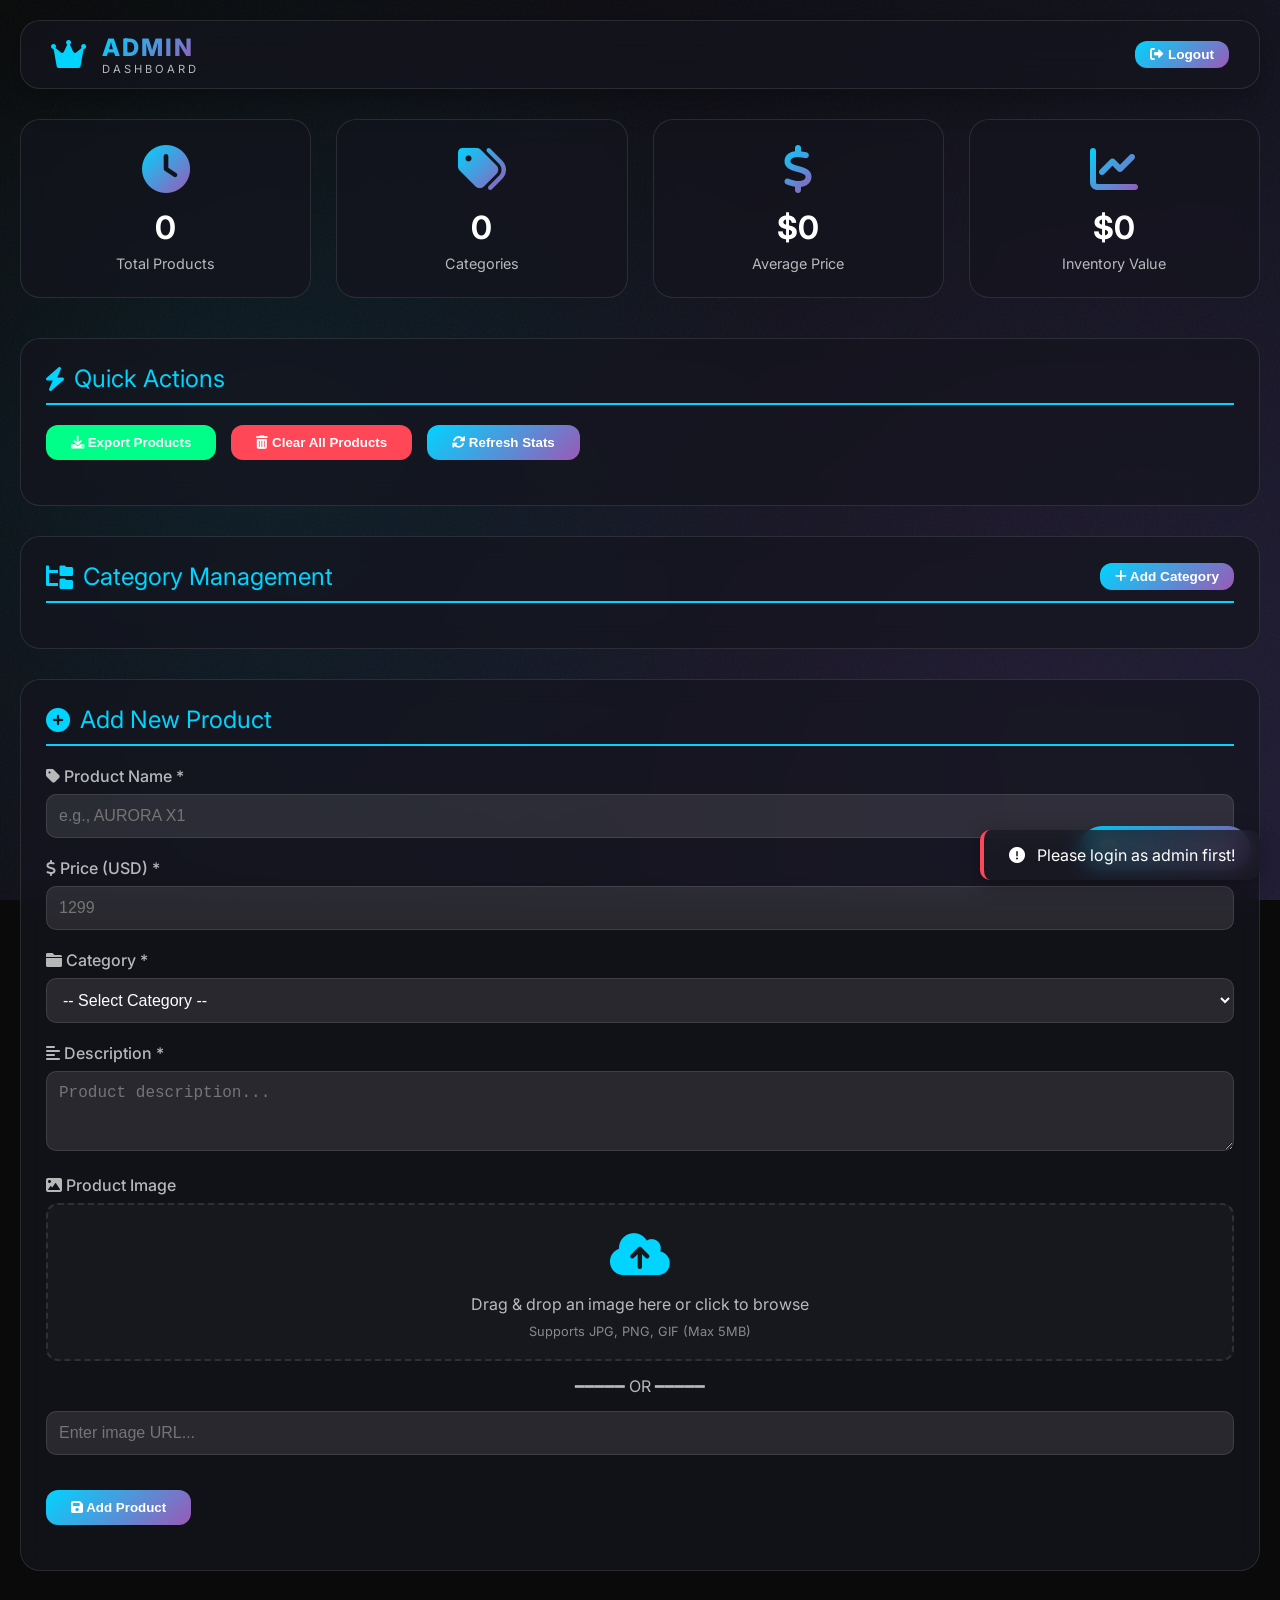
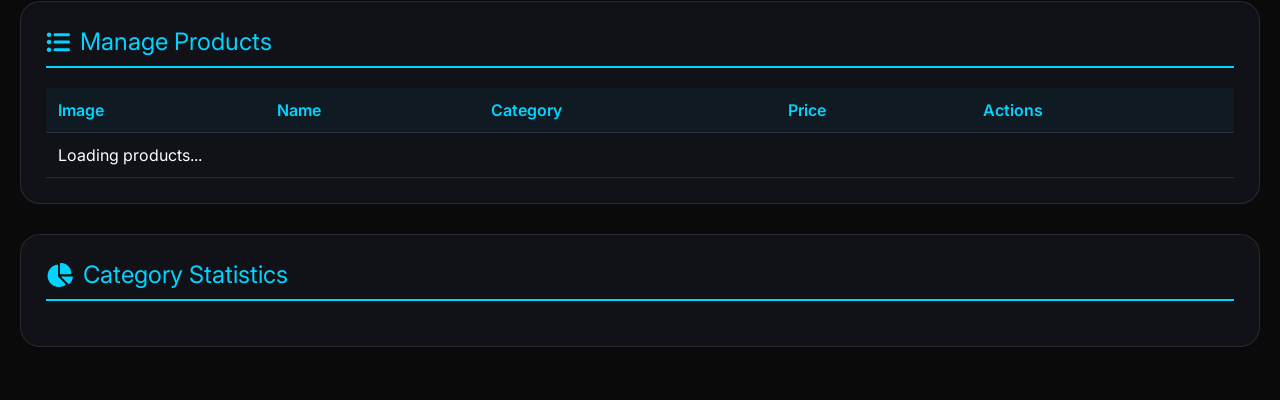
<file: admin.html>
<!DOCTYPE html>
<html lang="en">
<head>
    <meta charset="UTF-8">
    <meta name="viewport" content="width=device-width, initial-scale=1.0, user-scalable=yes">
    <title>LUMINA | Admin Dashboard</title>
    <link rel="stylesheet" href="./css/styel.css">
    <link href="https://fonts.googleapis.com/css2?family=Inter:opsz,wght@14..32,300;14..32,400;14..32,600;14..32,700;14..32,800&display=swap" rel="stylesheet">
    <link rel="stylesheet" href="https://cdnjs.cloudflare.com/ajax/libs/font-awesome/6.0.0-beta3/css/all.min.css">
    <style>
        /* Additional admin-specific styles */
        .admin-dashboard {
            max-width: 1400px;
            margin: 0 auto;
            padding: 20px;
        }
        
        .stats-grid {
            display: grid;
            grid-template-columns: repeat(auto-fit, minmax(250px, 1fr));
            gap: 25px;
            margin-bottom: 40px;
        }
        
        .stat-card {
            background: var(--glass-bg);
            backdrop-filter: blur(12px);
            border: 1px solid var(--glass-border);
            border-radius: 20px;
            padding: 25px;
            text-align: center;
            transition: all 0.45s cubic-bezier(0.4, 0, 0.2, 1);
            position: relative;
            overflow: hidden;
        }
        
        .stat-card::before {
            content: '';
            position: absolute;
            top: 0;
            left: -100%;
            width: 100%;
            height: 100%;
            background: linear-gradient(90deg, transparent, rgba(0, 212, 255, 0.1), transparent);
            transition: left 0.5s;
        }
        
        .stat-card:hover::before {
            left: 100%;
        }
        
        .stat-card:hover {
            transform: translateY(-5px);
            box-shadow: 0 10px 30px rgba(0, 212, 255, 0.2);
            border-color: var(--neon-blue);
        }
        
        .stat-card i {
            font-size: 3rem;
            margin-bottom: 15px;
            background: linear-gradient(135deg, var(--neon-blue), var(--neon-purple));
            -webkit-background-clip: text;
            background-clip: text;
            color: transparent;
        }
        
        .stat-card h3 {
            font-size: 2rem;
            margin-bottom: 8px;
        }
        
        .stat-card p {
            color: var(--text-secondary);
            font-size: 0.9rem;
        }
        
        .admin-section {
            background: var(--glass-bg);
            backdrop-filter: blur(12px);
            border: 1px solid var(--glass-border);
            border-radius: 20px;
            padding: 25px;
            margin-bottom: 30px;
            transition: all 0.45s ease;
        }
        
        .admin-section:hover {
            border-color: var(--neon-blue);
            box-shadow: 0 5px 20px rgba(0, 212, 255, 0.1);
        }
        
        .section-title {
            font-size: 1.5rem;
            margin-bottom: 20px;
            display: flex;
            align-items: center;
            gap: 10px;
            color: var(--neon-blue);
            border-bottom: 2px solid var(--neon-blue);
            padding-bottom: 10px;
        }
        
        .products-table {
            overflow-x: auto;
        }
        
        .products-table table {
            width: 100%;
            border-collapse: collapse;
        }
        
        .products-table th,
        .products-table td {
            padding: 12px;
            text-align: left;
            border-bottom: 1px solid var(--glass-border);
        }
        
        .products-table th {
            color: var(--neon-blue);
            font-weight: 600;
            background: rgba(0, 212, 255, 0.05);
        }
        
        .products-table tr:hover {
            background: rgba(0, 212, 255, 0.05);
        }
        
        .product-image-preview {
            width: 50px;
            height: 50px;
            object-fit: cover;
            border-radius: 8px;
        }
        
        .category-badge {
            background: rgba(212, 175, 55, 0.2);
            color: #d4af37;
            padding: 4px 10px;
            border-radius: 20px;
            font-size: 0.8rem;
        }
        
        .action-buttons {
            display: flex;
            gap: 8px;
        }
        
        .action-btn {
            padding: 6px 12px;
            border: none;
            border-radius: 8px;
            cursor: pointer;
            transition: all 0.45s ease;
            font-size: 0.85rem;
            font-weight: 600;
        }
        
        .edit-btn {
            background: var(--neon-blue);
            color: #000;
        }
        
        .delete-btn {
            background: var(--error);
            color: white;
        }
        
        .action-btn:hover {
            transform: scale(1.05);
            box-shadow: 0 2px 8px rgba(0,0,0,0.3);
        }
        
        /* Categories Grid */
        .categories-grid {
            display: grid;
            grid-template-columns: repeat(auto-fill, minmax(280px, 1fr));
            gap: 20px;
            margin-top: 20px;
        }
        
        .category-card {
            background: rgba(255, 255, 255, 0.05);
            border-radius: 16px;
            padding: 20px;
            display: flex;
            align-items: center;
            gap: 15px;
            transition: all 0.3s ease;
            border: 1px solid rgba(255, 255, 255, 0.1);
        }
        
        .category-card:hover {
            transform: translateY(-3px);
            border-color: var(--neon-blue);
            box-shadow: 0 5px 20px rgba(0, 212, 255, 0.15);
        }
        
        .category-icon {
            width: 55px;
            height: 55px;
            border-radius: 14px;
            display: flex;
            align-items: center;
            justify-content: center;
            font-size: 24px;
            background: rgba(0, 212, 255, 0.1);
            transition: all 0.3s;
        }
        
        .category-info {
            flex: 1;
        }
        
        .category-info h4 {
            font-size: 1.1rem;
            margin-bottom: 5px;
        }
        
        .category-product-count {
            font-size: 0.8rem;
            color: var(--text-secondary);
        }
        
        .category-actions {
            display: flex;
            gap: 8px;
        }
        
        .category-actions .action-btn {
            padding: 6px 10px;
            font-size: 0.8rem;
        }
        
        .edit-cat-btn {
            background: rgba(0, 212, 255, 0.2);
            color: var(--neon-blue);
        }
        
        .delete-cat-btn {
            background: rgba(255, 68, 68, 0.2);
            color: #ff4444;
        }
        
        /* Stat cards mini */
        .stat-card-mini {
            background: rgba(255, 255, 255, 0.05);
            border-radius: 12px;
            padding: 15px;
            text-align: center;
            transition: all 0.3s;
            border: 1px solid rgba(255, 255, 255, 0.1);
        }
        
        .stat-card-mini:hover {
            transform: translateY(-2px);
            border-color: var(--neon-blue);
        }
        
        .stat-card-mini i {
            font-size: 1.8rem;
            color: var(--neon-blue);
            margin-bottom: 10px;
        }
        
        .stat-card-mini h4 {
            font-size: 0.95rem;
            margin-bottom: 8px;
        }
        
        .stat-card-mini p {
            font-size: 0.8rem;
            color: var(--text-secondary);
            margin: 3px 0;
        }
        
        /* Form Styles */
        .form-group {
            margin-bottom: 20px;
        }
        
        .form-group label {
            display: block;
            margin-bottom: 8px;
            color: var(--text-secondary);
            font-weight: 500;
        }
        
        .form-group input,
        .form-group select,
        .form-group textarea {
            width: 100%;
            padding: 12px;
            background: rgba(255, 255, 255, 0.1);
            border: 1px solid var(--glass-border);
            border-radius: 10px;
            color: var(--text-primary);
            transition: all 0.45s ease;
            font-size: 1rem;
        }
        
        .form-group input:focus,
        .form-group select:focus,
        .form-group textarea:focus {
            outline: none;
            border-color: var(--neon-blue);
            box-shadow: 0 0 15px rgba(0, 212, 255, 0.3);
        }
        
        /* File Upload */
        .file-upload-area {
            border: 2px dashed var(--glass-border);
            border-radius: 12px;
            padding: 20px;
            text-align: center;
            cursor: pointer;
            transition: all 0.45s ease;
            background: rgba(255, 255, 255, 0.03);
        }
        
        .file-upload-area:hover {
            border-color: var(--neon-blue);
            background: rgba(0, 212, 255, 0.05);
        }
        
        .file-upload-area.drag-over {
            border-color: var(--neon-blue);
            background: rgba(0, 212, 255, 0.1);
            transform: scale(1.02);
        }
        
        .upload-icon {
            font-size: 3rem;
            margin-bottom: 10px;
            color: var(--neon-blue);
        }
        
        .upload-text {
            color: var(--text-secondary);
            margin-bottom: 10px;
        }
        
        .upload-hint {
            font-size: 0.8rem;
            color: var(--text-secondary);
            opacity: 0.7;
        }
        
        .image-preview-container {
            margin-top: 15px;
            display: flex;
            justify-content: center;
        }
        
        .image-preview {
            max-width: 200px;
            max-height: 200px;
            border-radius: 12px;
            border: 2px solid var(--neon-blue);
            padding: 5px;
            background: rgba(0,0,0,0.3);
        }
        
        .image-url-input {
            margin-top: 15px;
            position: relative;
        }
        
        .image-url-input input {
            padding-right: 40px;
        }
        
        .clear-image {
            position: absolute;
            right: 10px;
            top: 50%;
            transform: translateY(-50%);
            background: none;
            border: none;
            color: var(--error);
            cursor: pointer;
        }
        
        .quick-actions {
            display: flex;
            gap: 15px;
            margin-bottom: 20px;
            flex-wrap: wrap;
        }
        
        .export-btn {
            background: var(--success);
        }
        
        .bulk-delete-btn {
            background: var(--error);
        }
        
        .back-to-shop {
            position: fixed;
            bottom: 30px;
            right: 30px;
            background: linear-gradient(135deg, var(--neon-blue), var(--neon-purple));
            padding: 12px 20px;
            border-radius: 30px;
            text-decoration: none;
            color: white;
            display: flex;
            align-items: center;
            gap: 10px;
            transition: all 0.45s ease;
            z-index: 100;
            font-weight: 600;
        }
        
        .back-to-shop:hover {
            transform: translateY(-3px);
            box-shadow: 0 5px 20px rgba(0, 212, 255, 0.4);
        }
        
        /* Modal */
        .modal {
            display: none;
            position: fixed;
            top: 0;
            left: 0;
            width: 100%;
            height: 100%;
            background: rgba(0, 0, 0, 0.8);
            backdrop-filter: blur(8px);
            z-index: 1000;
            justify-content: center;
            align-items: center;
        }
        
        .modal-content {
            background: var(--glass-bg);
            backdrop-filter: blur(20px);
            border-radius: 24px;
            padding: 30px;
            max-width: 500px;
            width: 90%;
            border: 1px solid var(--neon-blue);
            position: relative;
        }
        
        .modal-close {
            position: absolute;
            top: 15px;
            right: 20px;
            font-size: 28px;
            cursor: pointer;
            color: var(--text-secondary);
            transition: all 0.3s;
        }
        
        .modal-close:hover {
            color: var(--error);
        }
        
        .icon-select-group {
            display: flex;
            gap: 10px;
            flex-wrap: wrap;
        }
        
        .icon-option {
            width: 45px;
            height: 45px;
            border-radius: 12px;
            background: rgba(255, 255, 255, 0.1);
            display: flex;
            align-items: center;
            justify-content: center;
            cursor: pointer;
            transition: all 0.3s;
            font-size: 20px;
        }
        
        .icon-option:hover,
        .icon-option.selected {
            background: var(--neon-blue);
            color: #000;
            transform: scale(1.05);
        }
        
        @media (max-width: 768px) {
            .products-table {
                font-size: 0.85rem;
            }
            
            .action-buttons {
                flex-direction: column;
            }
            
            .stats-grid {
                grid-template-columns: 1fr;
            }
            
            .categories-grid {
                grid-template-columns: 1fr;
            }
        }
    </style>
</head>
<body>
    <div class="animated-bg"></div>
    <div class="noise-overlay"></div>
    
    <div class="admin-dashboard">
        <!-- Header -->
        <nav class="glass-nav" style="margin: 0 0 30px 0;">
            <div class="nav-brand">
                <div class="brand-icon">
                    <i class="fas fa-crown"></i>
                </div>
                <div class="brand-text">
                    <span class="brand-main">ADMIN</span>
                    <span class="brand-sub">DASHBOARD</span>
                </div>
            </div>
            <div class="nav-controls">
                <span id="admin-welcome" class="welcome-text"></span>
                <button id="logout-admin" class="neon-btn small"><i class="fas fa-sign-out-alt"></i> Logout</button>
            </div>
        </nav>
        
        <!-- Statistics Grid -->
        <div class="stats-grid">
            <div class="stat-card">
                <i class="fas fa-clock"></i>
                <h3 id="total-products">0</h3>
                <p>Total Products</p>
            </div>
            <div class="stat-card">
                <i class="fas fa-tags"></i>
                <h3 id="total-categories">0</h3>
                <p>Categories</p>
            </div>
            <div class="stat-card">
                <i class="fas fa-dollar-sign"></i>
                <h3 id="avg-price">$0</h3>
                <p>Average Price</p>
            </div>
            <div class="stat-card">
                <i class="fas fa-chart-line"></i>
                <h3 id="total-value">$0</h3>
                <p>Inventory Value</p>
            </div>
        </div>
        
        <!-- Quick Actions -->
        <div class="admin-section">
            <div class="section-title">
                <i class="fas fa-bolt"></i>
                <span>Quick Actions</span>
            </div>
            <div class="quick-actions">
                <button id="export-data-btn" class="neon-btn export-btn"><i class="fas fa-download"></i> Export Products</button>
                <button id="bulk-delete-btn" class="neon-btn bulk-delete-btn"><i class="fas fa-trash-alt"></i> Clear All Products</button>
                <button id="refresh-stats-btn" class="neon-btn"><i class="fas fa-sync-alt"></i> Refresh Stats</button>
            </div>
        </div>
        
        <!-- Category Management Section -->
        <div class="admin-section">
            <div class="section-title">
                <i class="fas fa-folder-tree"></i>
                <span>Category Management</span>
                <button class="neon-btn small" onclick="openCategoryModal('add')" style="margin-left: auto;">
                    <i class="fas fa-plus"></i> Add Category
                </button>
            </div>
            <div id="categories-list" class="categories-grid">
                <!-- Categories will be loaded here -->
            </div>
        </div>
        
        <!-- Add/Edit Product Form -->
        <div class="admin-section">
            <div class="section-title">
                <i class="fas fa-plus-circle"></i>
                <span id="form-title">Add New Product</span>
            </div>
            <form id="product-form">
                <div class="form-group">
                    <label><i class="fas fa-tag"></i> Product Name *</label>
                    <input type="text" id="product-name" required placeholder="e.g., AURORA X1">
                </div>
                <div class="form-group">
                    <label><i class="fas fa-dollar-sign"></i> Price (USD) *</label>
                    <input type="number" id="product-price" required placeholder="1299" step="1">
                </div>
                <div class="form-group">
                    <label><i class="fas fa-folder"></i> Category *</label>
                    <select id="product-category" required>
                        <option value="">-- Select Category --</option>
                    </select>
                </div>
                <div class="form-group">
                    <label><i class="fas fa-align-left"></i> Description *</label>
                    <textarea id="product-description" required rows="3" placeholder="Product description..."></textarea>
                </div>
                <div class="form-group">
                    <label><i class="fas fa-image"></i> Product Image</label>
                    
                    <div id="file-upload-area" class="file-upload-area">
                        <div class="upload-icon">
                            <i class="fas fa-cloud-upload-alt"></i>
                        </div>
                        <div class="upload-text">Drag & drop an image here or click to browse</div>
                        <div class="upload-hint">Supports JPG, PNG, GIF (Max 5MB)</div>
                        <input type="file" id="product-image-file" accept="image/*" style="display: none;">
                    </div>
                    
                    <div style="text-align: center; margin: 15px 0; color: var(--text-secondary);">
                        <span>━━━━━ OR ━━━━━</span>
                    </div>
                    
                    <div class="image-url-input">
                        <input type="text" id="product-image-url" placeholder="Enter image URL...">
                        <button type="button" id="clear-image" class="clear-image" style="display: none;">
                            <i class="fas fa-times-circle"></i>
                        </button>
                    </div>
                    
                    <div id="image-preview-container" class="image-preview-container"></div>
                </div>
                <div class="form-group">
                    <button type="submit" id="submit-product" class="neon-btn"><i class="fas fa-save"></i> Add Product</button>
                    <button type="button" id="cancel-edit" class="neon-btn outline" style="display:none;"><i class="fas fa-times"></i> Cancel Edit</button>
                </div>
            </form>
        </div>
        
        <!-- Products Management Table -->
        <div class="admin-section">
            <div class="section-title">
                <i class="fas fa-list-ul"></i>
                <span>Manage Products</span>
            </div>
            <div class="products-table">
                <table>
                    <thead>
                        <tr>
                            <th>Image</th>
                            <th>Name</th>
                            <th>Category</th>
                            <th>Price</th>
                            <th>Actions</th>
                        </tr>
                    </thead>
                    <tbody id="products-table-body">
                        <tr><td colspan="5">Loading products...</td></tr>
                    </tbody>
                </table>
            </div>
        </div>
        
        <!-- Category Statistics -->
        <div class="admin-section">
            <div class="section-title">
                <i class="fas fa-chart-pie"></i>
                <span>Category Statistics</span>
            </div>
            <div id="category-stats" style="display: grid; grid-template-columns: repeat(auto-fit, minmax(200px, 1fr)); gap: 15px;">
            </div>
        </div>
    </div>
    
    <!-- Category Modal -->
    <div id="category-modal" class="modal">
        <div class="modal-content">
            <span class="modal-close">&times;</span>
            <h3 id="category-modal-title" style="margin-bottom: 20px;">Add New Category</h3>
            <input type="hidden" id="category-id">
            <div class="form-group">
                <label>Category Name *</label>
                <input type="text" id="category-name" placeholder="e.g., Smart Watches" required>
            </div>
            <div class="form-group">
                <label>Icon (Font Awesome)</label>
                <div class="icon-select-group">
                    <div class="icon-option" data-icon="fa-microchip"><i class="fas fa-microchip"></i></div>
                    <div class="icon-option" data-icon="fa-gem"><i class="fas fa-gem"></i></div>
                    <div class="icon-option" data-icon="fa-running"><i class="fas fa-running"></i></div>
                    <div class="icon-option" data-icon="fa-hourglass-half"><i class="fas fa-hourglass-half"></i></div>
                    <div class="icon-option" data-icon="fa-clock"><i class="fas fa-clock"></i></div>
                    <div class="icon-option" data-icon="fa-star"><i class="fas fa-star"></i></div>
                    <div class="icon-option" data-icon="fa-folder"><i class="fas fa-folder"></i></div>
                    <div class="icon-option" data-icon="fa-tag"><i class="fas fa-tag"></i></div>
                </div>
                <input type="hidden" id="category-icon" value="fa-folder">
            </div>
            <div class="form-group">
                <label>Color</label>
                <input type="color" id="category-color" value="#00d4ff">
            </div>
            <div class="form-group">
                <button id="submit-category" class="neon-btn full" onclick="saveCategory()"><i class="fas fa-plus"></i> Add Category</button>
            </div>
        </div>
    </div>
    
    <a href="index.html" class="back-to-shop">
        <i class="fas fa-store"></i>
        Back to Shop
    </a>
    
    <div id="toast-container"></div>
    
    <script src="./js/admin.js"></script>
    <script>
        // Icon selector functionality
        document.querySelectorAll('.icon-option').forEach(icon => {
            icon.addEventListener('click', function() {
                document.querySelectorAll('.icon-option').forEach(i => i.classList.remove('selected'));
                this.classList.add('selected');
                const iconName = this.dataset.icon;
                document.getElementById('category-icon').value = iconName;
            });
        });
    </script>
</body>
</html>
</file>
<file: css/styel.css>
/* ==================== RESET & BASE ==================== */
* {
    margin: 0;
    padding: 0;
    box-sizing: border-box;
}

:root {
    --bg-dark: #0a0a0a;
    --bg-darker: #050505;
    --glass-bg: rgba(20, 20, 30, 0.7);
    --glass-border: rgba(255, 255, 255, 0.1);
    --neon-blue: #00d4ff;
    --neon-purple: #9b59b6;
    --neon-orange: #ff6b35;
    --text-primary: #ffffff;
    --text-secondary: rgba(255, 255, 255, 0.7);
    --card-bg: rgba(25, 25, 35, 0.8);
    --success: #00ff88;
    --error: #ff4757;
    --warning: #ffa502;
}

body.light-mode {
    --bg-dark: #f5f5f7;
    --bg-darker: #e8e8ec;
    --glass-bg: rgba(255, 255, 255, 0.8);
    --glass-border: rgba(0, 0, 0, 0.1);
    --text-primary: #1a1a2e;
    --text-secondary: rgba(0, 0, 0, 0.7);
    --card-bg: rgba(255, 255, 255, 0.9);
}

body {
    font-family: 'Inter', sans-serif;
    background: var(--bg-dark);
    color: var(--text-primary);
    overflow-x: hidden;
    transition: all 0.45s cubic-bezier(0.4, 0, 0.2, 1);
}

/* ==================== NOISE OVERLAY ==================== */
.noise-overlay {
    position: fixed;
    top: 0;
    left: 0;
    width: 100%;
    height: 100%;
    pointer-events: none;
    z-index: -1;
    opacity: 0.03;
    background-image: url("data:image/svg+xml,%3Csvg viewBox='0 0 400 400' xmlns='http://www.w3.org/2000/svg'%3E%3Cfilter id='noiseFilter'%3E%3CfeTurbulence type='fractalNoise' baseFrequency='0.9' numOctaves='3' stitchTiles='stitch'/%3E%3C/filter%3E%3Crect width='100%25' height='100%25' filter='url(%23noiseFilter)'/%3E%3C/svg%3E");
}

/* ==================== PREMIUM LOADER (Fixed - Visible & Slower) ==================== */
#loader-wrapper {
    position: fixed;
    top: 0;
    left: 0;
    width: 100%;
    height: 100%;
    background: #0a0a0a;
    display: flex;
    flex-direction: column;
    justify-content: center;
    align-items: center;
    z-index: 9999;
    transition: opacity 1s ease;
}

/* Background glow effect */
#loader-wrapper::before {
    content: '';
    position: absolute;
    top: 50%;
    left: 50%;
    transform: translate(-50%, -50%);
    width: 300px;
    height: 300px;
    background: radial-gradient(circle, rgba(0,212,255,0.15) 0%, transparent 70%);
    border-radius: 50%;
    animation: glowPulse 2s ease-in-out infinite;
}

.loader-container {
    position: relative;
    width: 150px;
    height: 150px;
    margin-bottom: 40px;
    z-index: 2;
}

/* Outer ring */
.loader-ring {
    position: absolute;
    top: 0;
    left: 0;
    width: 100%;
    height: 100%;
    border: 3px solid transparent;
    border-top: 3px solid #00d4ff;
    border-right: 3px solid #9b59b6;
    border-radius: 50%;
    animation: spin 2s linear infinite;
}

/* Middle ring */
.loader-ring-middle {
    position: absolute;
    top: 20px;
    left: 20px;
    width: calc(100% - 40px);
    height: calc(100% - 40px);
    border: 3px solid transparent;
    border-bottom: 3px solid #ff6b35;
    border-left: 3px solid #00d4ff;
    border-radius: 50%;
    animation: spin-reverse 1.5s linear infinite;
}

/* Inner ring */
.loader-ring-inner {
    position: absolute;
    top: 40px;
    left: 40px;
    width: calc(100% - 80px);
    height: calc(100% - 80px);
    border: 2px solid transparent;
    border-top: 2px solid #9b59b6;
    border-right: 2px solid #ff6b35;
    border-radius: 50%;
    animation: spin 1.2s linear infinite;
}

/* Center logo */
.loader-logo {
    position: absolute;
    top: 50%;
    left: 50%;
    transform: translate(-50%, -50%);
    font-size: 2.5rem;
    color: #00d4ff;
    animation: pulseGlow 2s ease-in-out infinite;
}

/* Main text - LUMINA */
.loader-text {
    font-size: 2.5rem;
    font-weight: 800;
    letter-spacing: 10px;
    margin-bottom: 15px;
    display: flex;
    gap: 5px;
    z-index: 2;
}

.loader-text span {
    display: inline-block;
    background: linear-gradient(135deg, #00d4ff, #9b59b6, #ff6b35);
    -webkit-background-clip: text;
    background-clip: text;
    color: transparent;
    opacity: 0;
    transform: translateY(30px);
    animation: letterRise 0.6s ease forwards;
}

.loader-text span:nth-child(1) { animation-delay: 0.1s; }
.loader-text span:nth-child(2) { animation-delay: 0.2s; }
.loader-text span:nth-child(3) { animation-delay: 0.3s; }
.loader-text span:nth-child(4) { animation-delay: 0.4s; }
.loader-text span:nth-child(5) { animation-delay: 0.5s; }
.loader-text span:nth-child(6) { animation-delay: 0.6s; }

/* Subtitle */
.loader-subtitle {
    font-size: 0.9rem;
    letter-spacing: 5px;
    color: rgba(255, 255, 255, 0.6);
    z-index: 2;
    opacity: 0;
    animation: fadeInUp 0.8s ease forwards 0.8s;
}

/* Progress bar */
.loader-progress {
    width: 200px;
    height: 2px;
    background: rgba(255, 255, 255, 0.1);
    border-radius: 2px;
    margin-top: 40px;
    overflow: hidden;
    z-index: 2;
}

.loader-progress-bar {
    height: 100%;
    width: 0%;
    background: linear-gradient(90deg, #00d4ff, #9b59b6, #ff6b35);
    border-radius: 2px;
    animation: progressLoad 2.5s ease-out forwards;
}

/* Animations */
@keyframes spin {
    to { transform: rotate(360deg); }
}

@keyframes spin-reverse {
    to { transform: rotate(-360deg); }
}

@keyframes pulseGlow {
    0%, 100% { 
        opacity: 1; 
        text-shadow: 0 0 10px #00d4ff;
    }
    50% { 
        opacity: 0.7; 
        text-shadow: 0 0 30px #00d4ff, 0 0 10px #9b59b6;
    }
}

@keyframes glowPulse {
    0%, 100% { 
        opacity: 0.3;
        transform: translate(-50%, -50%) scale(1);
    }
    50% { 
        opacity: 0.6;
        transform: translate(-50%, -50%) scale(1.2);
    }
}

@keyframes letterRise {
    0% { 
        opacity: 0; 
        transform: translateY(30px);
    }
    100% { 
        opacity: 1; 
        transform: translateY(0);
    }
}

@keyframes fadeInUp {
    from {
        opacity: 0;
        transform: translateY(20px);
    }
    to {
        opacity: 1;
        transform: translateY(0);
    }
}

@keyframes progressLoad {
    0% { width: 0%; }
    30% { width: 40%; }
    60% { width: 75%; }
    100% { width: 100%; }
}
/* ==================== ANIMATED BACKGROUND ==================== */
.animated-bg {
    position: fixed;
    top: 0;
    left: 0;
    width: 100%;
    height: 100%;
    z-index: -2;
    background: radial-gradient(circle at 20% 50%, rgba(0, 212, 255, 0.08) 0%, transparent 50%),
                radial-gradient(circle at 80% 80%, rgba(155, 89, 182, 0.08) 0%, transparent 50%),
                linear-gradient(135deg, #0a0a0a 0%, #1a1a2e 100%);
}

body.light-mode .animated-bg {
    background: radial-gradient(circle at 20% 50%, rgba(0, 212, 255, 0.1) 0%, transparent 50%),
                radial-gradient(circle at 80% 80%, rgba(155, 89, 182, 0.08) 0%, transparent 50%),
                linear-gradient(135deg, #e8e8ec 0%, #ffffff 100%);
}

/* ==================== GLASSMORPHISM ==================== */
.glass-nav, .glass-card, .slide-panel, .modal-content {
    background: var(--glass-bg);
    backdrop-filter: blur(12px);
    border: 1px solid var(--glass-border);
    border-radius: 20px;
    box-shadow: 0 8px 32px rgba(0, 0, 0, 0.3);
    transition: all 0.45s cubic-bezier(0.4, 0, 0.2, 1);
}

/* ==================== PREMIUM NAVBAR ==================== */
.glass-nav {
    position: sticky;
    top: 20px;
    margin: 20px;
    padding: 12px 30px;
    display: flex;
    justify-content: space-between;
    align-items: center;
    z-index: 100;
    backdrop-filter: blur(20px);
}

.nav-brand {
    display: flex;
    align-items: center;
    gap: 15px;
}

.brand-icon {
    position: relative;
    font-size: 2rem;
    color: var(--neon-blue);
}

.brand-text {
    display: flex;
    flex-direction: column;
}

.brand-main {
    font-size: 1.5rem;
    font-weight: 800;
    background: linear-gradient(135deg, var(--neon-blue), var(--neon-purple));
    -webkit-background-clip: text;
    background-clip: text;
    color: transparent;
    letter-spacing: 2px;
}

.brand-sub {
    font-size: 0.7rem;
    letter-spacing: 3px;
    color: var(--text-secondary);
}

.nav-controls {
    display: flex;
    gap: 15px;
    align-items: center;
    flex-wrap: wrap;
}

.icon-group {
    display: flex;
    gap: 10px;
}

.icon-btn {
    background: rgba(255, 255, 255, 0.05);
    border: 1px solid var(--glass-border);
    color: var(--text-primary);
    padding: 10px 15px;
    border-radius: 12px;
    cursor: pointer;
    transition: all 0.45s cubic-bezier(0.4, 0, 0.2, 1);
    position: relative;
}

.icon-btn .tooltip {
    position: absolute;
    bottom: -30px;
    left: 50%;
    transform: translateX(-50%);
    background: var(--neon-blue);
    color: #000;
    padding: 4px 8px;
    border-radius: 6px;
    font-size: 0.7rem;
    white-space: nowrap;
    opacity: 0;
    visibility: hidden;
    transition: all 0.3s;
    pointer-events: none;
}

.icon-btn:hover .tooltip {
    opacity: 1;
    visibility: visible;
    bottom: -35px;
}

.icon-btn:hover {
    background: var(--neon-blue);
    color: #000;
    transform: translateY(-2px);
    box-shadow: 0 0 20px rgba(0, 212, 255, 0.5);
}

.badge {
    position: absolute;
    top: -5px;
    right: -5px;
    background: var(--neon-orange);
    color: white;
    font-size: 0.7rem;
    padding: 2px 6px;
    border-radius: 20px;
    font-weight: bold;
}

/* ==================== HERO SECTION ==================== */
.hero-section {
    text-align: center;
    padding: 60px 20px 40px;
    margin: 0 20px;
}

.hero-badge {
    display: inline-block;
    background: rgba(0, 212, 255, 0.1);
    border: 1px solid var(--neon-blue);
    padding: 5px 15px;
    border-radius: 30px;
    font-size: 0.8rem;
    color: var(--neon-blue);
    margin-bottom: 20px;
}

.hero-title {
    font-size: 3.5rem;
    font-weight: 800;
    margin-bottom: 20px;
    line-height: 1.2;
}

.gradient-text {
    background: linear-gradient(135deg, var(--neon-blue), var(--neon-purple), var(--neon-orange));
    -webkit-background-clip: text;
    background-clip: text;
    color: transparent;
}

.hero-subtitle {
    font-size: 1.1rem;
    color: var(--text-secondary);
    max-width: 600px;
    margin: 0 auto 30px;
    line-height: 1.6;
}

.hero-stats {
    display: flex;
    justify-content: center;
    gap: 50px;
}

.hero-stat {
    text-align: center;
}

.stat-number {
    display: block;
    font-size: 1.5rem;
    font-weight: 700;
    color: var(--neon-blue);
}

.stat-label {
    font-size: 0.8rem;
    color: var(--text-secondary);
}

/* ==================== SEARCH ==================== */
.search-wrapper {
    position: relative;
}

.search-wrapper i {
    position: absolute;
    left: 15px;
    top: 50%;
    transform: translateY(-50%);
    color: var(--text-secondary);
    z-index: 1;
}

.search-wrapper input {
    background: rgba(255, 255, 255, 0.1);
    border: 1px solid var(--glass-border);
    color: var(--text-primary);
    padding: 10px 15px 10px 40px;
    border-radius: 12px;
    width: 250px;
    transition: all 0.45s cubic-bezier(0.4, 0, 0.2, 1);
}

.search-wrapper input:focus {
    outline: none;
    border-color: var(--neon-blue);
    box-shadow: 0 0 15px rgba(0, 212, 255, 0.3);
}

/* ==================== BUTTONS ==================== */
.neon-btn {
    background: linear-gradient(135deg, var(--neon-blue), var(--neon-purple));
    border: none;
    color: white;
    padding: 10px 25px;
    border-radius: 12px;
    font-weight: 600;
    cursor: pointer;
    transition: all 0.45s cubic-bezier(0.4, 0, 0.2, 1);
    position: relative;
    overflow: hidden;
}

.neon-btn:hover {
    transform: translateY(-2px);
    box-shadow: 0 0 25px rgba(0, 212, 255, 0.6);
}

.neon-btn.small {
    padding: 6px 15px;
    font-size: 0.85rem;
}

.neon-btn.outline {
    background: transparent;
    border: 2px solid var(--neon-blue);
}

.neon-btn.full {
    width: 100%;
}

.neon-btn::after {
    content: '';
    position: absolute;
    top: 50%;
    left: 50%;
    width: 0;
    height: 0;
    border-radius: 50%;
    background: rgba(255, 255, 255, 0.5);
    transform: translate(-50%, -50%);
    transition: width 0.6s, height 0.6s;
}

.neon-btn:active::after {
    width: 300px;
    height: 300px;
}

/* ==================== CATEGORY FILTER ==================== */
.category-strip {
    display: flex;
    gap: 15px;
    justify-content: center;
    margin: 30px 20px;
    flex-wrap: wrap;
}

.cat-filter {
    background: var(--card-bg);
    border: 1px solid var(--glass-border);
    color: var(--text-primary);
    padding: 10px 25px;
    border-radius: 30px;
    cursor: pointer;
    transition: all 0.45s cubic-bezier(0.4, 0, 0.2, 1);
    font-weight: 500;
    display: inline-flex;
    align-items: center;
    gap: 8px;
}

.cat-filter i {
    font-size: 1rem;
}

.cat-filter:hover, .cat-filter.active {
    background: linear-gradient(135deg, var(--neon-blue), var(--neon-purple));
    color: white;
    transform: translateY(-3px);
    box-shadow: 0 5px 20px rgba(0, 212, 255, 0.4);
}

/* ==================== PRODUCTS GRID ==================== */
.products-grid {
    display: grid;
    grid-template-columns: repeat(auto-fill, minmax(280px, 1fr));
    gap: 30px;
    padding: 20px;
    margin: 0 auto;
    max-width: 1400px;
}

.product-card {
    cursor: pointer;
    transition: all 0.45s cubic-bezier(0.4, 0, 0.2, 1);
    overflow: hidden;
    position: relative;
    background: var(--glass-bg);
    backdrop-filter: blur(12px);
    border: 1px solid var(--glass-border);
    border-radius: 20px;
}

.product-card:hover {
    transform: translateY(-10px) scale(1.02);
    box-shadow: 0 20px 40px rgba(0, 212, 255, 0.2);
    border-color: var(--neon-blue);
}

.card-img-wrapper {
    position: relative;
    overflow: hidden;
    height: 280px;
}

.card-img-wrapper img {
    width: 100%;
    height: 100%;
    object-fit: cover;
    transition: transform 0.45s cubic-bezier(0.4, 0, 0.2, 1);
}

.product-card:hover .card-img-wrapper img {
    transform: scale(1.1);
}

.fav-btn {
    position: absolute;
    top: 15px;
    right: 15px;
    background: rgba(0, 0, 0, 0.6);
    border: none;
    color: white;
    width: 35px;
    height: 35px;
    border-radius: 50%;
    cursor: pointer;
    transition: all 0.45s cubic-bezier(0.4, 0, 0.2, 1);
    z-index: 2;
    display: flex;
    align-items: center;
    justify-content: center;
}

.fav-btn.active {
    color: #ff4757;
    background: rgba(255, 71, 87, 0.8);
}

.fav-btn:hover {
    transform: scale(1.1);
}

.card-info {
    padding: 20px;
}

.card-info h3 {
    font-size: 1.2rem;
    margin-bottom: 8px;
}

.category {
    color: var(--neon-blue);
    font-size: 0.85rem;
    margin-bottom: 12px;
}

.price-row {
    display: flex;
    justify-content: space-between;
    align-items: center;
}

.price {
    font-size: 1.4rem;
    font-weight: 700;
    color: var(--neon-orange);
}

.quick-cart {
    background: rgba(0, 212, 255, 0.2);
    border: none;
    color: var(--neon-blue);
    padding: 8px 12px;
    border-radius: 10px;
    cursor: pointer;
    transition: all 0.45s cubic-bezier(0.4, 0, 0.2, 1);
}

.quick-cart:hover {
    background: var(--neon-blue);
    color: #000;
    transform: scale(1.1);
}

/* ==================== MODAL ==================== */
.modal {
    display: none;
    position: fixed;
    top: 0;
    left: 0;
    width: 100%;
    height: 100%;
    background: rgba(0, 0, 0, 0.8);
    backdrop-filter: blur(8px);
    z-index: 1000;
    justify-content: center;
    align-items: center;
}

.modal-content {
    max-width: 500px;
    width: 90%;
    padding: 30px;
    position: relative;
    animation: modalSlideIn 0.45s cubic-bezier(0.4, 0, 0.2, 1);
}

@keyframes modalSlideIn {
    from {
        transform: translateY(-50px);
        opacity: 0;
    }
    to {
        transform: translateY(0);
        opacity: 1;
    }
}

.modal-close {
    position: absolute;
    top: 15px;
    right: 20px;
    font-size: 2rem;
    cursor: pointer;
    transition: all 0.45s cubic-bezier(0.4, 0, 0.2, 1);
}

.modal-close:hover {
    color: var(--neon-blue);
    transform: rotate(90deg);
}

.modal-actions {
    display: flex;
    gap: 15px;
    margin-top: 20px;
}

#modal-details img {
    width: 100%;
    border-radius: 16px;
    margin-bottom: 1rem;
}

#modal-details h2 {
    font-size: 1.5rem;
    margin-bottom: 10px;
}

#modal-details .price {
    font-size: 1.8rem;
    margin: 15px 0;
}

#modal-details .description {
    line-height: 1.6;
    color: var(--text-secondary);
}

/* ==================== AUTH MODALS ==================== */
.auth-modal .modal-content {
    max-width: 400px;
    text-align: center;
}

.auth-icon {
    font-size: 3rem;
    color: var(--neon-blue);
    margin-bottom: 15px;
}

.auth-modal h3 {
    font-size: 1.8rem;
    margin-bottom: 8px;
    background: linear-gradient(135deg, var(--neon-blue), var(--neon-purple));
    -webkit-background-clip: text;
    background-clip: text;
    color: transparent;
}

.auth-subtitle {
    color: var(--text-secondary);
    margin-bottom: 25px;
    font-size: 0.9rem;
}

.auth-modal input {
    width: 100%;
    padding: 14px;
    margin-bottom: 20px;
    background: rgba(255, 255, 255, 0.1);
    border: 1px solid var(--glass-border);
    border-radius: 12px;
    color: var(--text-primary);
    font-size: 1rem;
    transition: all 0.45s cubic-bezier(0.4, 0, 0.2, 1);
}

.auth-modal input:focus {
    outline: none;
    border-color: var(--neon-blue);
    box-shadow: 0 0 15px rgba(0, 212, 255, 0.3);
}

.auth-footer {
    margin-top: 20px;
    color: var(--text-secondary);
    font-size: 0.9rem;
}

.auth-footer a {
    color: var(--neon-blue);
    text-decoration: none;
    cursor: pointer;
}

.auth-footer a:hover {
    text-decoration: underline;
}

/* ==================== SLIDE PANELS ==================== */
.slide-panel {
    position: fixed;
    top: 0;
    right: -450px;
    width: 400px;
    height: 100vh;
    background: var(--glass-bg);
    backdrop-filter: blur(20px);
    z-index: 1001;
    transition: right 0.45s cubic-bezier(0.4, 0, 0.2, 1);
    display: flex;
    flex-direction: column;
    border-left: 1px solid var(--glass-border);
}

.slide-panel.open {
    right: 0;
}

.panel-header {
    padding: 20px;
    border-bottom: 1px solid var(--glass-border);
    display: flex;
    justify-content: space-between;
    align-items: center;
}

.panel-title {
    font-size: 1.3rem;
    font-weight: 700;
    display: flex;
    align-items: center;
    gap: 10px;
}

.panel-title i {
    color: var(--neon-blue);
}

.close-panel {
    background: none;
    border: none;
    color: var(--text-primary);
    font-size: 1.5rem;
    cursor: pointer;
    transition: all 0.45s ease;
}

.close-panel:hover {
    transform: rotate(90deg);
    color: var(--neon-blue);
}

.cart-items {
    flex: 1;
    overflow-y: auto;
    padding: 20px;
}

.cart-item {
    display: flex;
    gap: 15px;
    padding: 15px;
    background: rgba(255, 255, 255, 0.05);
    border-radius: 12px;
    margin-bottom: 10px;
    transition: all 0.45s cubic-bezier(0.4, 0, 0.2, 1);
}

.cart-item:hover {
    background: rgba(0, 212, 255, 0.1);
    transform: translateX(-5px);
}

.cart-item img {
    width: 70px;
    height: 70px;
    object-fit: cover;
    border-radius: 10px;
}

.cart-item-info {
    flex: 1;
}

.cart-item-info h4 {
    margin-bottom: 5px;
}

.qty-control {
    display: flex;
    gap: 10px;
    align-items: center;
    margin-top: 10px;
}

.qty-btn {
    background: rgba(0, 212, 255, 0.2);
    border: none;
    color: var(--neon-blue);
    padding: 5px 10px;
    border-radius: 8px;
    cursor: pointer;
    transition: all 0.45s cubic-bezier(0.4, 0, 0.2, 1);
}

.qty-btn:hover {
    background: var(--neon-blue);
    color: #000;
    transform: scale(1.05);
}

.remove-item {
    background: rgba(255, 71, 87, 0.2);
    border: none;
    color: var(--error);
    padding: 5px 10px;
    border-radius: 8px;
    cursor: pointer;
    transition: all 0.45s ease;
}

.remove-item:hover {
    background: var(--error);
    color: white;
    transform: scale(1.05);
}

.cart-footer {
    padding: 20px;
    border-top: 1px solid var(--glass-border);
}

.cart-total {
    font-size: 1.3rem;
    font-weight: 700;
    text-align: right;
    margin-bottom: 15px;
}
/* Til Selector - Pastki chap */
/* Language Selector - Bottom Left */
.language-selector-bottom {
    transition: opacity 0.3s ease, transform 0.3s ease;
    opacity: 1;
    transform: translateY(0);
}
.language-selector-bottom.hide {
    opacity: 0;
    transform: translateY(20px);
    pointer-events: none;  /* yashirin vaqtda bosilmaydi */
}

.lang-btn-bottom {
    background: transparent;
    border: none;
    color: #aaa;
    padding: 6px 14px;
    border-radius: 40px;
    cursor: pointer;
    font-size: 12px;
    font-weight: 600;
    transition: all 0.3s ease;
    font-family: inherit;
}

.lang-btn-bottom i {
    margin-right: 6px;
    font-size: 12px;
}

.lang-btn-bottom.active {
    background: linear-gradient(135deg, #d4af37, #b8942e);
    color: #0a0a14;
    box-shadow: 0 0 12px rgba(212, 175, 55, 0.5);
}

.lang-btn-bottom:hover:not(.active) {
    color: #d4af37;
    background: rgba(212, 175, 55, 0.1);
}

/* Light mode support */
body.light-mode .language-selector-bottom {
    background: rgba(255, 255, 255, 0.95);
    border-color: rgba(212, 175, 55, 0.5);
}

body.light-mode .lang-btn-bottom {
    color: #333;
}

body.light-mode .lang-btn-bottom.active {
    color: #fff;
}
/* ==================== TOAST NOTIFICATIONS ==================== */
#toast-container {
    position: fixed;
    bottom: 20px;
    right: 20px;
    z-index: 9999;
}

.toast {
    background: var(--card-bg);
    backdrop-filter: blur(10px);
    border-left: 4px solid var(--neon-blue);
    padding: 15px 25px;
    margin-top: 10px;
    border-radius: 10px;
    animation: slideInRight 0.45s cubic-bezier(0.4, 0, 0.2, 1);
    display: flex;
    align-items: center;
    gap: 12px;
    box-shadow: 0 5px 20px rgba(0, 0, 0, 0.3);
}

.toast.success { border-left-color: var(--success); }
.toast.error { border-left-color: var(--error); }
.toast.info { border-left-color: var(--neon-blue); }

@keyframes slideInRight {
    from { transform: translateX(100%); opacity: 0; }
    to { transform: translateX(0); opacity: 1; }
}

/* ==================== EMPTY STATES ==================== */
.empty-state, .empty-cart {
    text-align: center;
    padding: 60px 20px;
    color: var(--text-secondary);
}

.empty-state i, .empty-cart i {
    font-size: 4rem;
    margin-bottom: 20px;
    opacity: 0.5;
}

/* ==================== USER MENU ==================== */
.user-menu {
    display: flex;
    align-items: center;
    gap: 15px;
}

.user-avatar {
    width: 35px;
    height: 35px;
    background: linear-gradient(135deg, var(--neon-blue), var(--neon-purple));
    border-radius: 50%;
    display: flex;
    align-items: center;
    justify-content: center;
}

.welcome-text {
    display: flex;
    align-items: center;
    gap: 8px;
    color: var(--neon-blue);
    font-weight: 600;
}

.auth-buttons {
    display: flex;
    gap: 10px;
}

/* ==================== ADMIN PANEL STYLES ==================== */
.admin-panel {
    margin: 20px;
    padding: 25px;
    display: none;
    background: var(--glass-bg);
    backdrop-filter: blur(12px);
    border: 1px solid var(--glass-border);
    border-radius: 20px;
}

.admin-header {
    font-size: 1.3rem;
    font-weight: 700;
    margin-bottom: 20px;
    color: var(--neon-orange);
}

.admin-form input, 
.admin-form select, 
.admin-form textarea {
    width: 100%;
    padding: 12px;
    margin-bottom: 15px;
    background: rgba(255, 255, 255, 0.1);
    border: 1px solid var(--glass-border);
    border-radius: 10px;
    color: var(--text-primary);
}

.admin-list {
    margin-top: 20px;
    max-height: 300px;
    overflow-y: auto;
}

.admin-item {
    display: flex;
    justify-content: space-between;
    align-items: center;
    padding: 10px;
    background: rgba(255, 255, 255, 0.05);
    margin-bottom: 8px;
    border-radius: 8px;
}

.admin-item button {
    margin-left: 8px;
    padding: 5px 12px;
    border: none;
    border-radius: 6px;
    cursor: pointer;
}

/* ==================== SCROLLBAR ==================== */
::-webkit-scrollbar { width: 8px; }
::-webkit-scrollbar-track { background: var(--bg-darker); border-radius: 10px; }
::-webkit-scrollbar-thumb { background: var(--neon-blue); border-radius: 10px; }
::-webkit-scrollbar-thumb:hover { background: var(--neon-purple); }

/* ==================== RESPONSIVE ==================== */
@media (max-width: 768px) {
    .glass-nav {
        flex-direction: column;
        gap: 15px;
        margin: 10px;
    }
    
    .nav-controls {
        flex-wrap: wrap;
        justify-content: center;
    }
    
    .search-wrapper input {
        width: 200px;
    }
    
    .hero-title {
        font-size: 2rem;
    }
    
    .hero-stats {
        gap: 25px;
        flex-wrap: wrap;
    }
    
    .products-grid {
        grid-template-columns: repeat(auto-fill, minmax(240px, 1fr));
        gap: 20px;
    }
    
    .slide-panel {
        width: 100%;
        right: -100%;
    }
    
    .category-strip {
        gap: 10px;
    }
    
    .cat-filter {
        padding: 6px 15px;
        font-size: 0.85rem;
    }
    
    .auth-modal .modal-content {
        max-width: 90%;
        padding: 25px;
    }
}

@media (max-width: 480px) {
    .products-grid {
        grid-template-columns: 1fr;
    }
    
    .modal-content {
        width: 95%;
        padding: 20px;
    }
    
    .hero-title {
        font-size: 1.5rem;
    }
    
    .hero-section {
        padding: 30px 15px;
    }
    
    .brand-main {
        font-size: 1.2rem;
    }
}
</file>
